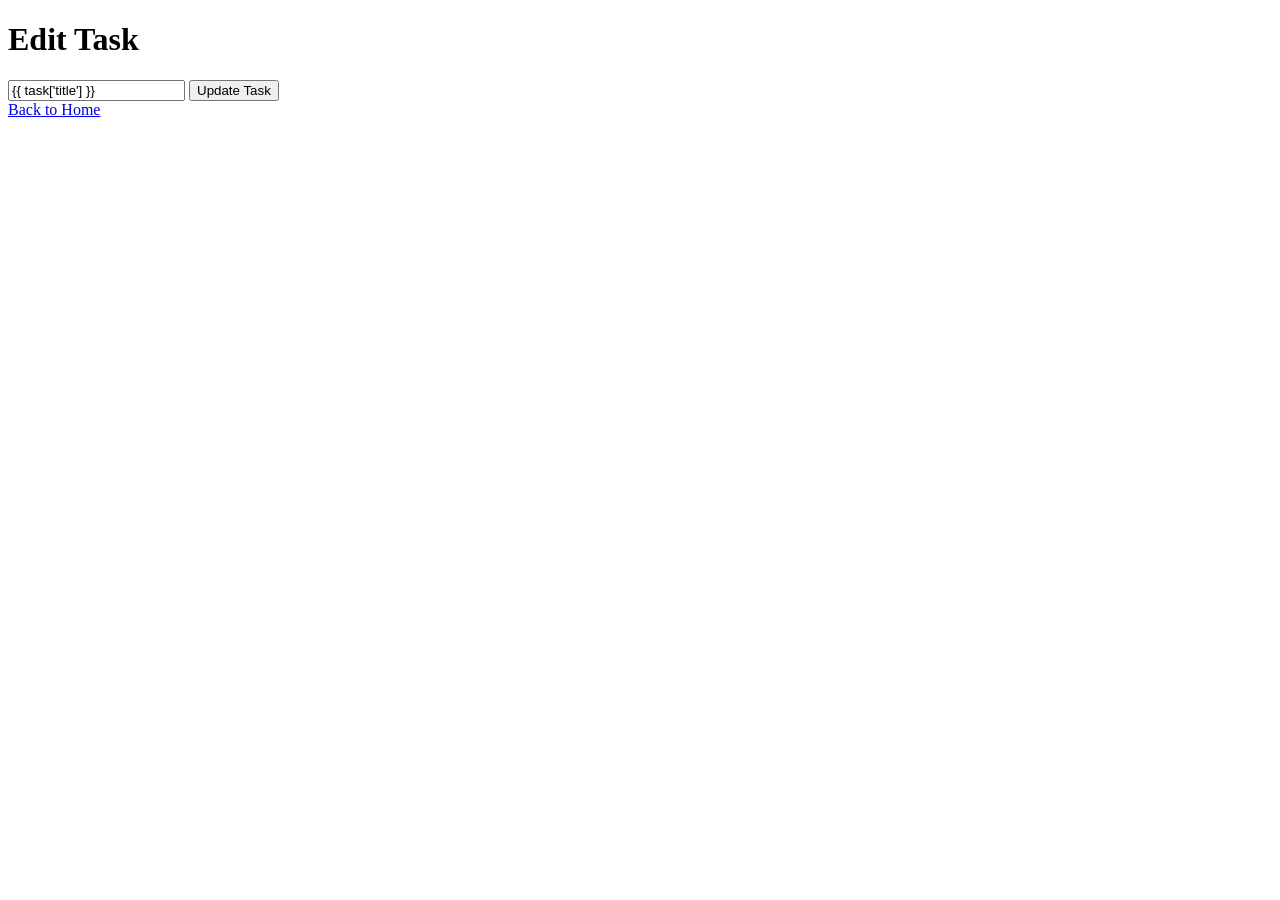
<file: templates/edit.html>
<!DOCTYPE html>
<html>
<head>
    <title>Edit Task</title>
</head>
<body>
    <h1>Edit Task</h1>
    <form method="post">
        <input type="text" name="title" value="{{ task['title'] }}" required>
        <button type="submit">Update Task</button>
    </form>
    <a href="/">Back to Home</a>
</body>
</html>
</file>
